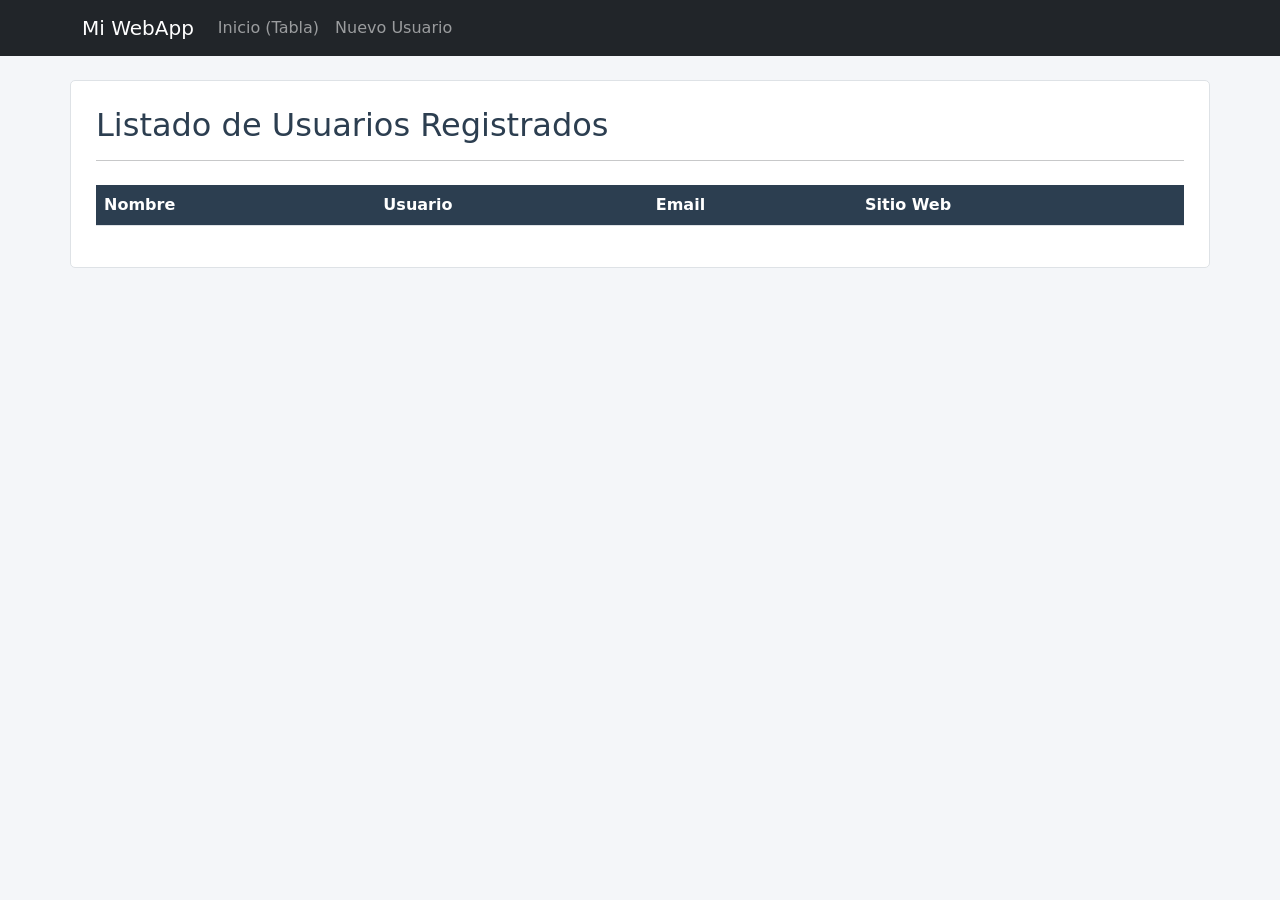
<file: index.html>
<!DOCTYPE html>
<html lang="es">
<head>
    <meta charset="UTF-8">
    <meta name="viewport" content="width=device-width, initial-scale=1.0">
    <title>Evaluación WebApp - Inicio</title>

    <!-- Librerías CSS -->
    <link href="https://cdn.jsdelivr.net/npm/bootstrap@5.3.2/dist/css/bootstrap.min.css" rel="stylesheet">
    <link rel="stylesheet" href="https://cdn.datatables.net/1.13.7/css/jquery.dataTables.min.css">
    <link rel="stylesheet" href="style.css">
</head>
<body>

    <!-- Navegación (Idéntica a formulario.html) -->
    <nav class="navbar navbar-expand-lg navbar-dark bg-dark">
        <div class="container">
            <a class="navbar-brand" href="index.html">Mi WebApp</a>
            <button class="navbar-toggler" type="button" data-bs-toggle="collapse" data-bs-target="#navbarNav">
                <span class="navbar-toggler-icon"></span>
            </button>
            <div class="collapse navbar-collapse" id="navbarNav">
                <ul class="navbar-nav">
                    <li class="nav-item">
                        <a class="nav-link" href="index.html">Inicio (Tabla)</a>
                    </li>
                    <li class="nav-item">
                        <a class="nav-link" href="formulario.html">Nuevo Usuario</a>
                    </li>
                </ul>
            </div>
        </div>
    </nav>

    <!-- Contenido de la Tabla -->
    <main class="container mt-4">
        <h2>Listado de Usuarios Registrados</h2>
        <hr>
        
        <div class="table-responsive mt-4">
            <table id="tablaUsuarios" class="display table table-striped" style="width:100%">
                <thead>
                    <tr>
                        <th>Nombre</th>
                        <th>Usuario</th>
                        <th>Email</th>
                        <th>Sitio Web</th>
                    </tr>
                </thead>
                <tbody id="cuerpoTabla">
                    <!-- Los datos se insertarán aquí desde la API -->
                </tbody>
            </table>
        </div>
    </main>

    <!-- Librerías JS -->
    <script src="https://code.jquery.com/jquery-3.7.1.min.js"></script>
    <script src="https://cdn.datatables.net/1.13.7/js/jquery.dataTables.min.js"></script>
    <script src="https://cdn.jsdelivr.net/npm/bootstrap@5.3.2/dist/js/bootstrap.bundle.min.js"></script>
    
    <!-- Lógica Propia -->
    <script src="main.js"></script>
</body>
</html>
</file>
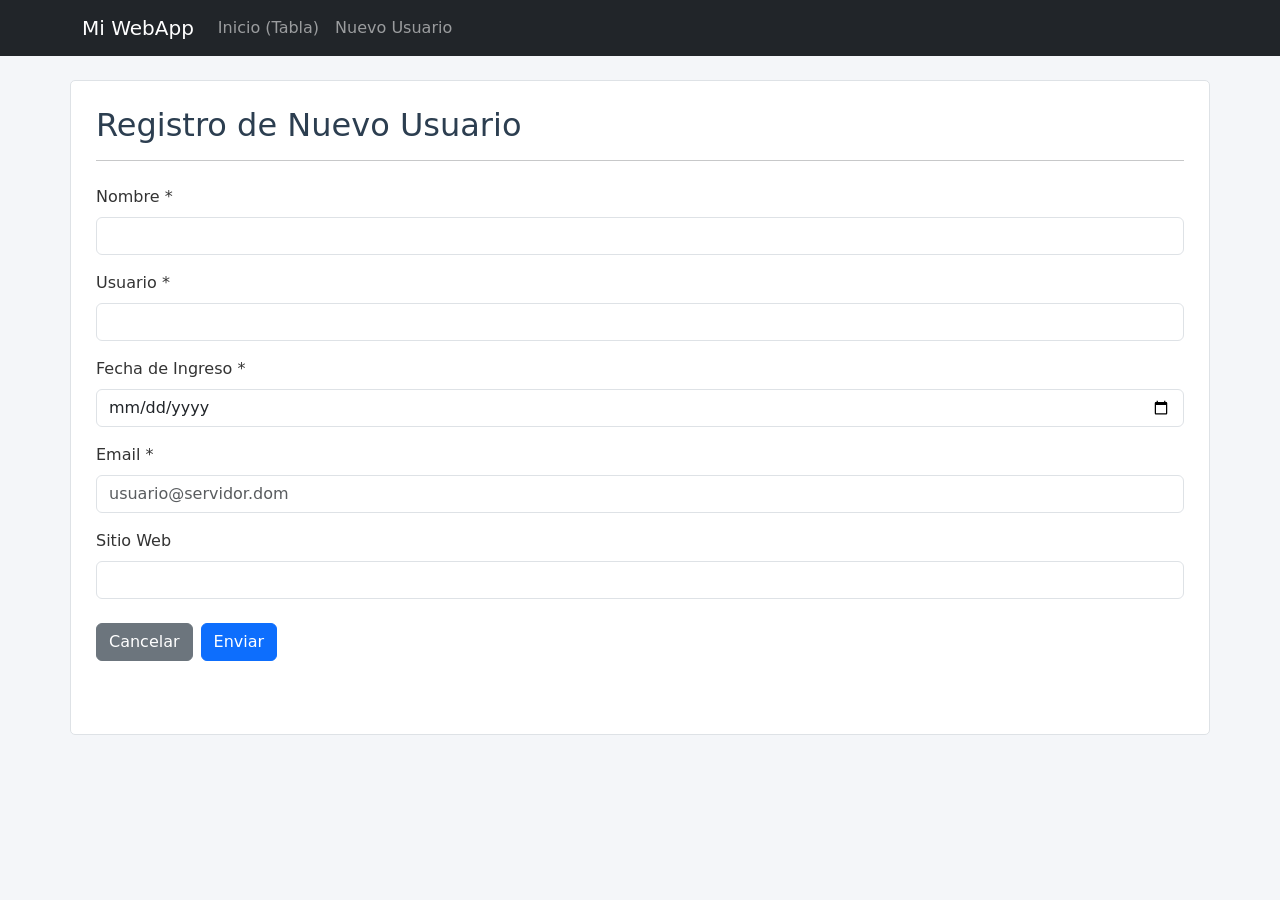
<file: formulario.html>
<!DOCTYPE html>
<html lang="es">
<head>
    <meta charset="UTF-8">
    <meta name="viewport" content="width=device-width, initial-scale=1.0">
    <title>Evaluación WebApp - Formulario</title>

    <!-- Librerías CSS -->
    <link href="https://cdn.jsdelivr.net/npm/bootstrap@5.3.2/dist/css/bootstrap.min.css" rel="stylesheet">
    <link rel="stylesheet" href="https://cdn.datatables.net/1.13.7/css/jquery.dataTables.min.css">
    <link rel="stylesheet" href="style.css">
</head>
<body>

    <!-- Navegación -->
    <nav class="navbar navbar-expand-lg navbar-dark bg-dark">
        <div class="container">
            <a class="navbar-brand" href="index.html">Mi WebApp</a>
            <button class="navbar-toggler" type="button" data-bs-toggle="collapse" data-bs-target="#navbarNav">
                <span class="navbar-toggler-icon"></span>
            </button>
            <div class="collapse navbar-collapse" id="navbarNav">
                <ul class="navbar-nav">
                    <li class="nav-item">
                        <a class="nav-link" href="index.html">Inicio (Tabla)</a>
                    </li>
                    <li class="nav-item">
                        <a class="nav-link" href="formulario.html">Nuevo Usuario</a>
                    </li>
                </ul>
            </div>
        </div>
    </nav>

    <!-- Contenido del Formulario -->
    <main class="container mt-4">
        <h2>Registro de Nuevo Usuario</h2>
        <hr>
        
        <form id="formUsuario" class="mt-4" novalidate>
            <!-- Nombre -->
            <div class="mb-3">
                <label for="nombre" class="form-label">Nombre *</label>
                <input type="text" class="form-control" id="nombre">
                <div class="invalid-feedback">El nombre es obligatorio.</div>
            </div>

            <!-- Usuario -->
            <div class="mb-3">
                <label for="usuario" class="form-label">Usuario *</label>
                <input type="text" class="form-control" id="usuario">
                <div class="invalid-feedback">El usuario es obligatorio.</div>
            </div>

            <!-- Fecha Ingreso -->
            <div class="mb-3">
                <label for="fecha" class="form-label">Fecha de Ingreso *</label>
                <input type="date" class="form-control" id="fecha">
                <div class="invalid-feedback">Debe ingresar una fecha (dd/mm/yyyy).</div>
            </div>

            <!-- Email -->
            <div class="mb-3">
                <label for="email" class="form-label">Email *</label>
                <input type="email" class="form-control" id="email" placeholder="usuario@servidor.dom">
                <div class="invalid-feedback">Debe ingresar un correo electrónico válido.</div>
            </div>

            <!-- Sitio Web -->
            <div class="mb-3">
                <label for="sitioweb" class="form-label">Sitio Web</label>
                <input type="url" class="form-control" id="sitioweb">
            </div>

            <!-- Botones -->
            <div class="d-flex gap-2 mt-4 mb-5">
                <button type="button" id="btnCancelar" class="btn btn-secondary">Cancelar</button>
                <button type="button" id="btnEnviar" class="btn btn-primary">Enviar</button>
            </div>
        </form>
    </main>

    <!-- Librerías JS -->
    <script src="https://code.jquery.com/jquery-3.7.1.min.js"></script>
    <script src="https://cdn.datatables.net/1.13.7/js/jquery.dataTables.min.js"></script>
    <script src="https://cdn.jsdelivr.net/npm/bootstrap@5.3.2/dist/js/bootstrap.bundle.min.js"></script>
    
    <!-- Lógica Propia -->
    <script src="main.js"></script>
</body>
</html>
</file>
<file: style.css>
body {
    background-color: #f4f6f9; 
}


main.container {
    background-color: #ffffff;
    padding: 25px;
    border: 1px solid #dee2e6; 
    border-radius: 5px; 
}


main h2 {
    color: #2c3e50; 
}


.form-label {
    color: #333333;
    font-weight: 500;
}


#tablaUsuarios thead th {
    background-color: #2c3e50;
    color: #ffffff;
}
</file>
